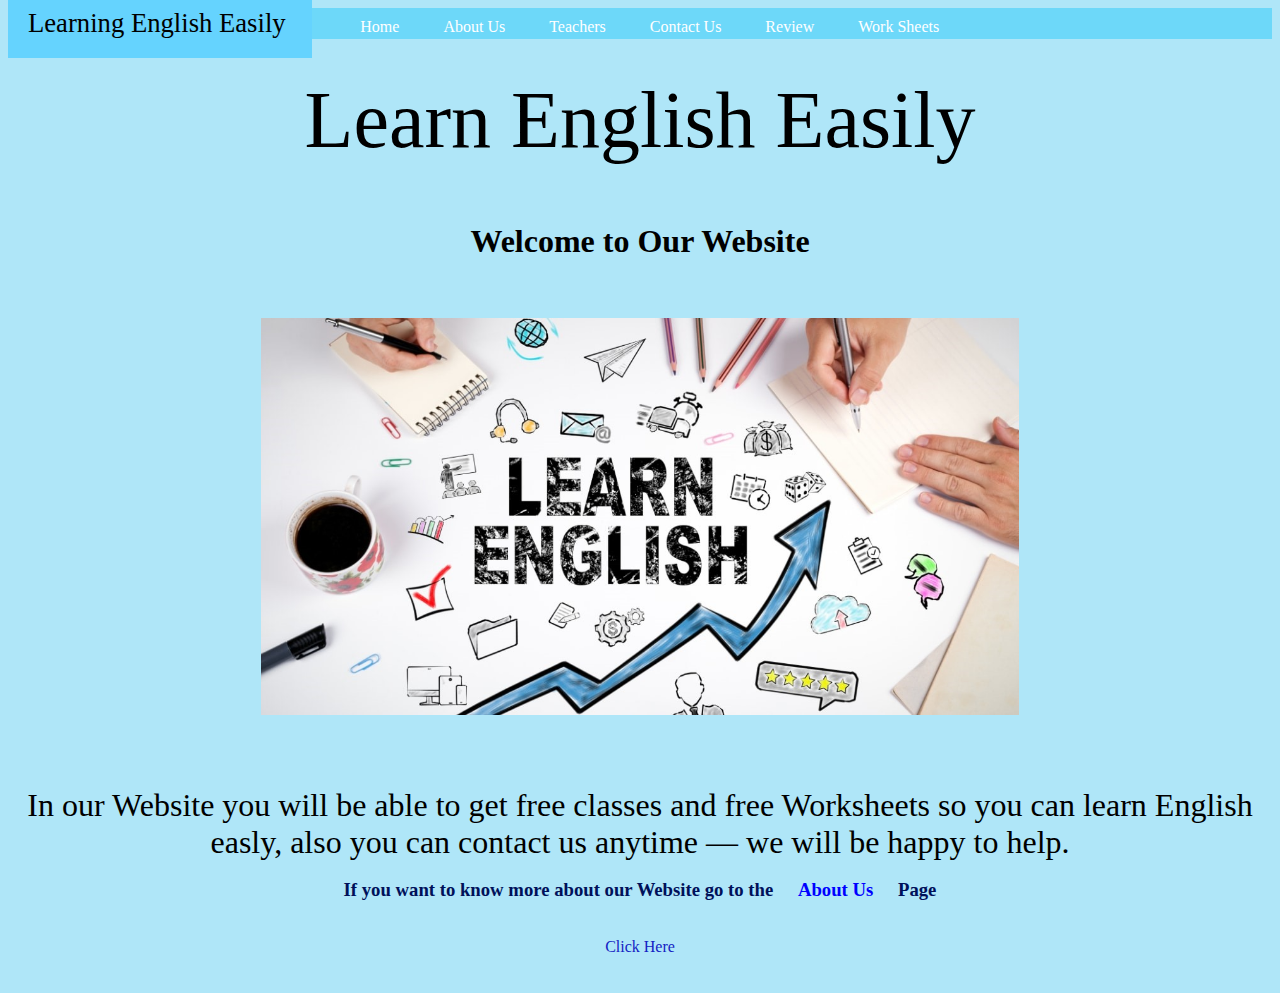
<file: index.html>
<!DOCTYPE html>
<html lang="en">
<head>
    <title>Home Page</title>
    <style>
        a{
            color: white;
            padding: 20px;
            text-decoration: none;
        }
    </style>
</head>
<body style="background-color: #a2e2f7db;">

    <div style="background-color:rgb(109, 216, 249);">
        <a style="background-color: rgb(101, 211, 254); color:rgb(0, 0, 0); font-size: 20pt;">
            Learning English Easily
        </a>&nbsp;&nbsp;&nbsp;&nbsp;&nbsp;&nbsp;

        <a href="index.html">Home</a>
        <a href="Project/AboutUs.html">About Us</a>
        <a href="Project/Teachers.html">Teachers</a>
        <a href="Project/ContactUs.html">Contact Us</a>
        <a href="Project/Review.html">Review</a>
        <a href="Project/WorkSheets.html">Work Sheets</a>
    </div>

    <br><br>
    <div style="text-align: center; color: rgb(0, 0, 0); font-size: 500%;">Learn English Easily</div>
    <br><br>

    <h1 style="text-align: center; color: rgb(0, 0, 0);">Welcome to Our Website</h1>

    <br><br>

    <!-- Centered image -->
    <div style="text-align: center;">
        <img src="Project/english.jpg" alt="Card Image" style="width: 60%; display: block; margin: auto;">
    </div>

    <br><br><br><br>

    <div style="font-size: 200%; text-align: center;">
        In our Website you will be able to get free classes and free Worksheets so you can learn English easly, 
        also you can contact us anytime — we will be happy to help.
    </div>

    <h3 style="text-align: center; color: rgb(0, 17, 90);">
        If you want to know more about our Website go to the
        <a style="color: blue;" href="Project/AboutUs.html">About Us</a> Page
    </h3>

    <a href="Project/AboutUs.html">
        <div style="text-align: center; color: rgb(19, 34, 195);">Click Here</div>
    </a>

</body>
</html>
</file>
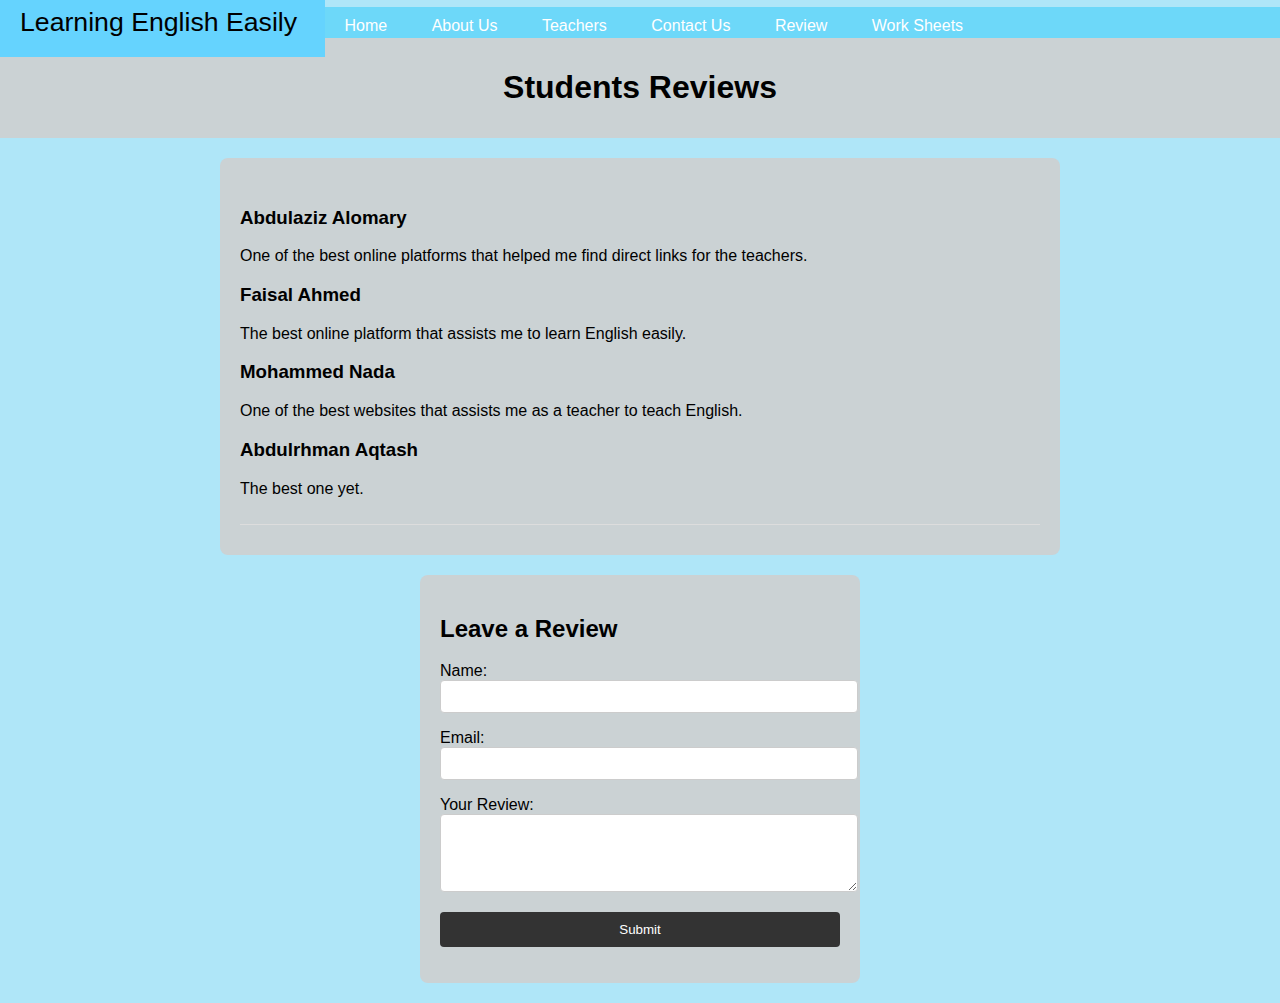
<file: Project/Review.html>
<!DOCTYPE html>
<html lang="en">
<head>
  <meta charset="UTF-8">
  <meta name="viewport" content="width=device-width, initial-scale=1.0">
  <title>Review Page</title>
  <style>
    body {
      font-family: Arial, sans-serif;
      margin: 0;
      padding-top: 7px;
      background-color: #a2e2f7db;
    }

    header {
      background-color: #cfcecedb;
      color: black;
      padding: 10px;
      text-align: center;
    }

    .reviewTeacher {
      max-width: 800px;
      margin: 20px auto;
      padding: 20px;
      background-color: #cfcecedb;
      border-radius: 8px;
    }

    .review {
      border-bottom: 1px solid #ddd;
      padding: 10px 0;
      margin-bottom: 10px;
    }

    .form-container {
      max-width: 400px;
      margin: 20px auto;
      padding: 20px;
      background-color: #cfcecedb;
      border-radius: 8px;
    }

    .form-container input,
    .form-container textarea {
      width: 100%;
      padding: 8px;
      margin-bottom: 16px;
      border: 1px solid #ccc;
      border-radius: 4px;
    }

    .form-container input[type="submit"] {
      background-color: #333;
      color: #fff;
      padding: 10px;
      border: none;
      cursor: pointer;
    }

    .form-container input[type="submit"]:hover {
      background-color: rgb(15, 134, 209);
    }

    a {
      color: white;
      padding: 20px;
      text-decoration: none;
    }
  </style>
</head>
<body>

  <nav>
    <div style="background-color:rgb(109, 216, 249);">
      <a style="background-color: rgb(101, 211, 254); color:black; font-size: 20pt;">
        Learning English Easily
      </a>
      <a href="../index.html">Home</a>
      <a href="AboutUs.html">About Us</a>
      <a href="Teachers.html">Teachers</a>
      <a href="ContactUs.html">Contact Us</a>
      <a href="Review.html">Review</a>
      <a href="WorkSheets.html">Work Sheets</a>
    </div>
  </nav>

  <header>
    <h1>Students Reviews</h1>
  </header>

  <div class="reviewTeacher">
    <div class="review">
      <h3>Abdulaziz Alomary</h3>
      <p>One of the best online platforms that helped me find direct links for the teachers.</p>

      <h3>Faisal Ahmed</h3>
      <p>The best online platform that assists me to learn English easily.</p>

      <h3>Mohammed Nada</h3>
      <p>One of the best websites that assists me as a teacher to teach English.</p>

      <h3>Abdulrhman Aqtash</h3>
      <p>The best one yet.</p>
    </div>
  </div>

  <div class="form-container">
    <h2>Leave a Review</h2>
    <form action="#" method="post">
      Name:
      <input type="text" id="name" name="name" required>

      Email:
      <input type="email" id="email" name="email" required>

      Your Review:
      <textarea id="user-review" name="user-review" rows="4" required></textarea>

      <input type="submit" value="Submit">
    </form>
  </div>

</body>
</html>
</file>
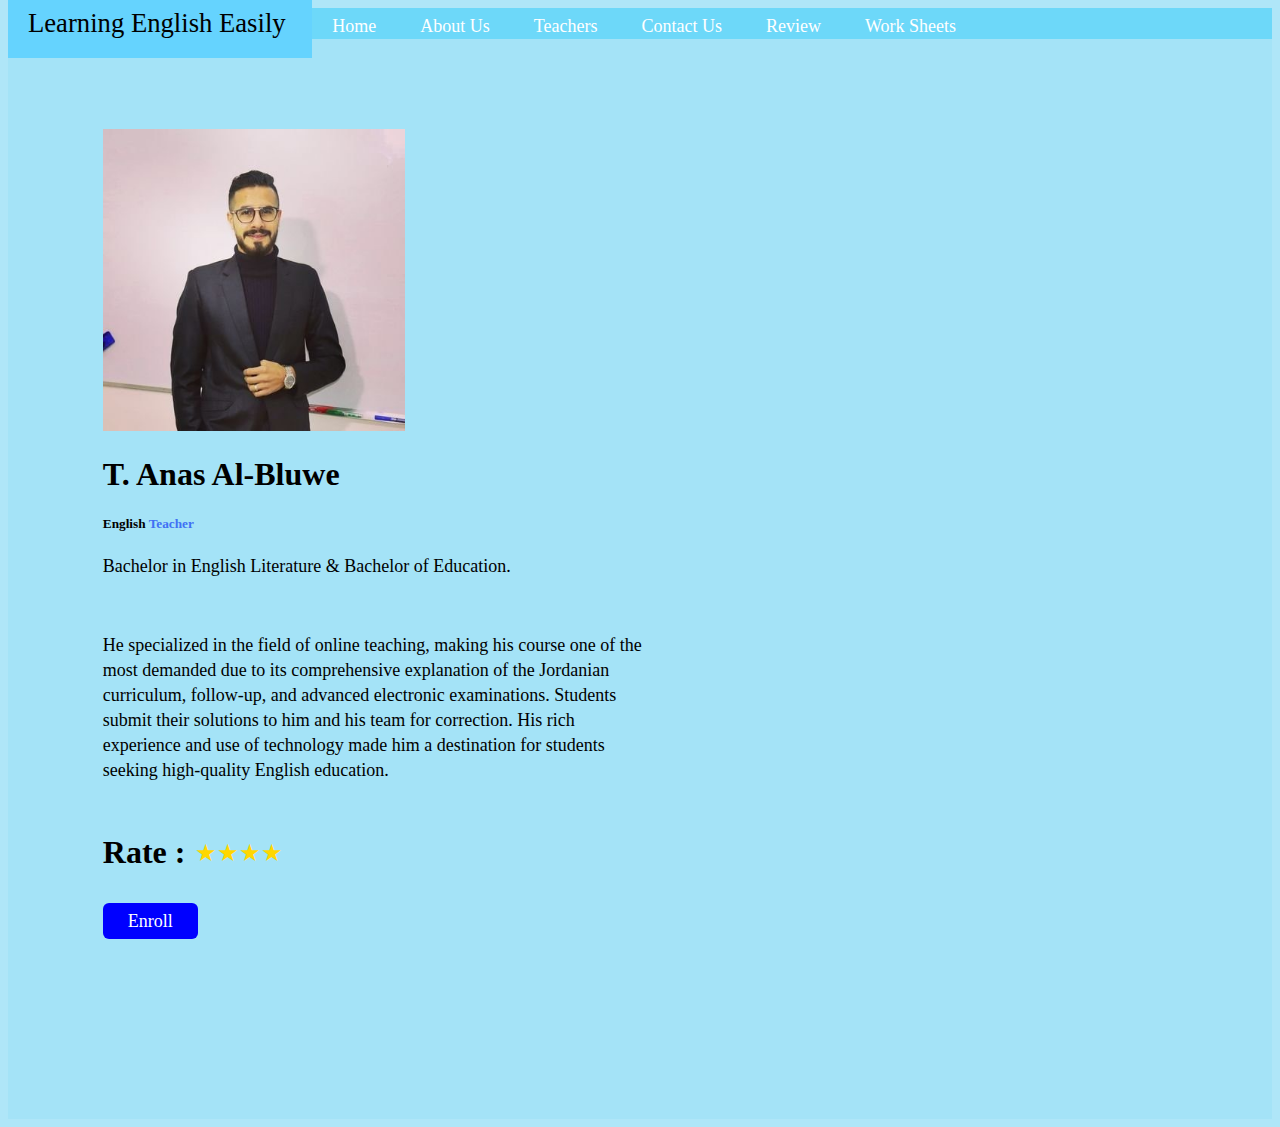
<file: Project/Teacher1.html>
<!DOCTYPE html>
<html lang="en">
<head>
  <meta charset="UTF-8">
  <meta name="viewport" content="width=device-width, initial-scale=1.0">
  <title>Our Teachers</title>

  <link rel="stylesheet" href="style.css">

  <style>
    a {
      color: white;
      padding: 20px;
      text-decoration: none;
      font-size: 18px;
    }

    a:hover {
      color: white;
      text-decoration: none;
    }
  </style>
</head>

<body style="background-color: #a2e2f7db;">

  <!-- Navigation -->
  <nav id="nav">
    <div style="background-color: rgb(109, 216, 249);">
      <a style="background-color: rgb(101, 211, 254); color:black; font-size: 20pt;">
        Learning English Easily
      </a>

      <!-- Correct navigation for pages inside /Project -->
      <a href="../index.html">Home</a>
      <a href="AboutUs.html">About Us</a>
      <a href="Teachers.html">Teachers</a>
      <a href="ContactUs.html">Contact Us</a>
      <a href="Review.html">Review</a>
      <a href="WorkSheets.html">Work Sheets</a>
    </div>
  </nav>

  <!-- Teachers Section -->
  <section class="about-us">
    <div class="about">

      <!-- IMPORTANT: This image must be located at Project/Teacher1.jpg -->
      <img src="Teacher1.jpg" class="pic">

      <div class="text">
        <h1>T. Anas Al-Bluwe</h1>
        <h5>English <span>Teacher</span></h5>

        <p>Bachelor in English Literature & Bachelor of Education.</p>

        <br>

        <p>
          He specialized in the field of online teaching, making his course one of the
          most demanded due to its comprehensive explanation of the Jordanian
          curriculum, follow-up, and advanced electronic examinations. Students submit
          their solutions to him and his team for correction. His rich experience and
          use of technology made him a destination for students seeking high-quality
          English education.
        </p>

        <div class="data">
          <div class="header-rating">
            <h1>Rate :</h1>
            <div class="rating">★★★★</div>
          </div>

          <br>

          <a href="https://www.youtube.com/@%D8%A3_%D8%A7%D9%86%D8%B3_%D8%A7%D9%84%D8%A8%D9%84%D9%88%D9%8A_%D8%AA%D9%88%D8%AC%D9%8A%D9%87%D9%8A_%D8%A7%D9%86%D8%AC%D9%84%D9%8A%D8%B2%D9%8A" 
             class="hire">
            Enroll
          </a>
        </div>

      </div>
    </div>
  </section>

</body>
</html>
</file>
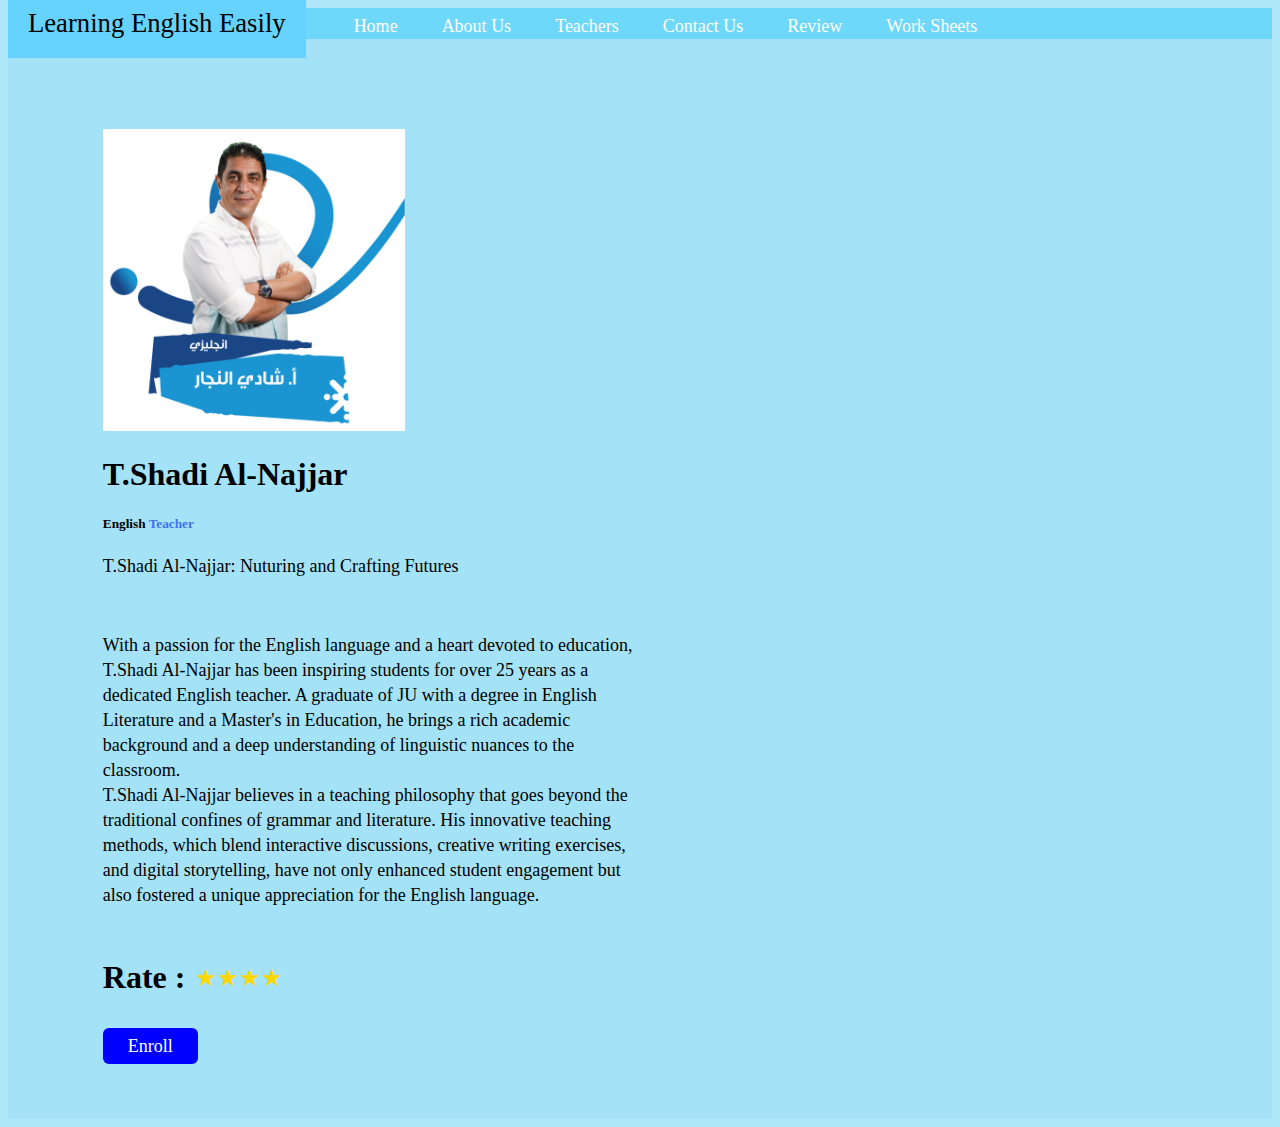
<file: Project/Teacher2.html>
<!DOCTYPE html>

<html lang="en">
<head>
  <meta charset="UTF-8">
  <meta name="viewport" content="width=device-width, initial-scale=1.0">
 <title> our Teachers </title>
  <link rel="stylesheet" href="style.css">
  
  <style>
    a{
      color: white;
      padding: 20px;
      text-decoration: none;
      border: none;
      font-size: 18px;
      
      
      }
    a:hover{
      color: white;
      border: 1px none blue;
      color: #fff;
      text-decoration: none;
      }

  </style>
  
</head>
<body>
  <nav id="nav" style="background-color: #a2e2f7db;">
    <div style="background-color:rgb(109, 216, 249);">
        
      <a style="background-color: rgb(101, 211, 254); color:rgb(0, 0, 0) ; font-size: 20pt; ">Learning English Easily</a>&nbsp;&nbsp;&nbsp;&nbsp;&nbsp;&nbsp;    <a  href="Home.html" >Home</a>
    <a href="AboutUs.html">About Us</a>
    <a  href="Teachers.html">Teachers</a>   
    <a href="ContactUs.html">Contact Us</a>
    <a href="Review.html">Review</a>
    <a href="WorkSheets.html">Work Sheets</a>
  </div>

  </nav>
  <section class="about-us">
    <div class="about">
      <img src="Teacher2.jpg" class="pic">
      <div class="text">
        <h1>T.Shadi Al-Najjar</h1>
        
        <h5>English <span>Teacher</span></h5>
        <p>T.Shadi Al-Najjar: Nuturing and Crafting Futures</p>
            <br>
            <p>With a passion for the English language and a heart devoted to education, T.Shadi Al-Najjar has been inspiring students for over 25 years as a dedicated English teacher. A graduate of JU with a degree in English Literature and a Master's in Education, he brings a rich academic background and a deep understanding of linguistic nuances to the classroom.<br>T.Shadi Al-Najjar believes in a teaching philosophy that goes beyond the traditional confines of grammar and literature. His innovative teaching methods, which blend interactive discussions, creative writing exercises, and digital storytelling, have not only enhanced student engagement but also fostered a unique appreciation for the English language. </p>
        <div class="data">
          <div class="header-rating">
            <h1>Rate :</h1>
            <div class="rating">
                ★★★★
            </div>
        </div>
        <br>
        <a href="https://www.youtube.com/@Shadi.al.najjar" class="hire" >Enroll</a>
        </div>
      </div>
    </div>
    
  </section>
  
</body>
</html>
</file>
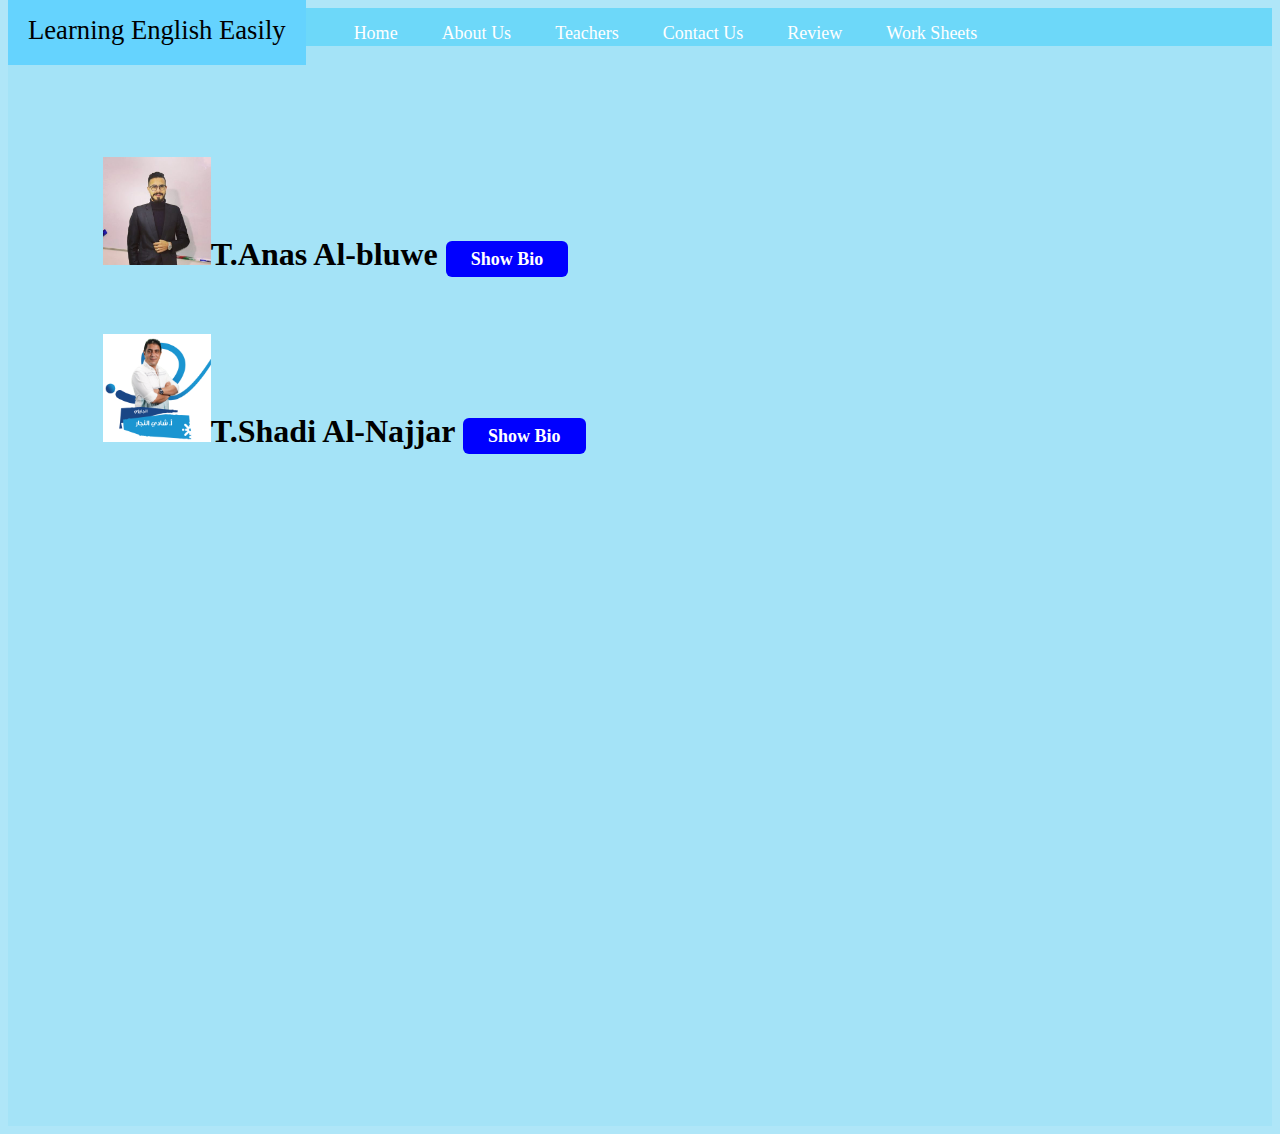
<file: Project/Teachers.html>
<!DOCTYPE html>
<html lang="en">
<head>
    <meta charset="UTF-8">
    <meta name="viewport" content="width=device-width, initial-scale=1.0">
    <title> our Teachers </title>
  <link rel="stylesheet" href="style.css">
  <style>
    
    a{
      color: white;
      padding: 20px;
      text-decoration: none;
      border: none;
      font-size: 18px;
      
      
      }
    a:hover{
      color: white;
      border: 1px none blue;
      color: #fff;
      text-decoration: none;
      }

  </style>
</head>
<body style="background-color: #a2e2f7db;">

  <nav id="nav" >
    <div style="padding-top: 7px; background-color:rgb(109, 216, 249);">
        
      <a style="background-color: rgb(101, 211, 254); color:rgb(0, 0, 0) ; font-size: 20pt; ">Learning English Easily</a>&nbsp;&nbsp;&nbsp;&nbsp;&nbsp;&nbsp;    <a  href="Home.html" >Home</a>
    <a href="AboutUs.html">About Us</a>
    <a href="Teachers.html">Teachers</a>  
    <a href="ContactUs.html">Contact Us</a>
    <a href="Review.html">Review</a>
    <a href="WorkSheets.html">Work Sheets</a>
  </div>

  </nav>
   <div class="about-us">
    <div class="about">
      
      <div class="text">
        <h1><img src="Teacher1.jpg" style=" width: 20%; display: inline;">T.Anas Al-bluwe <a href="Teacher1.html" class="hire">Show Bio</a></h1>
        <br>
        <h1><img src="Teacher2.jpg" style="width: 20%; display: inline;">T.Shadi Al-Najjar <a href="Teacher2.html" class="hire">Show Bio</a></h1>
      </div>
    </div>
    
  </div>
    
</body>
</html>
</file>
<file: Project/style.css>
.about-us{
    height: 100vh;
    width: 100%;
    padding: 90px 0;
    background:  #a2e2f7db;
  }
  .pic{
    height:auto;
    width:  302px;
  }
  body{
   background-color: #a2e2f7db;
  }
  .about{
    width: 1130px;
    max-width: 85%;
    margin: 0 auto;
    align-items: center;
  }
  .text{
    width: 540px;
  }
  .text h2{
    font-size: 90px;
    font-weight: 600;
    margin-bottom: 10px;
    
  
  }
   span{
    color: #4070f4;
  }
  .text p{
    font-size: 18px;
    line-height: 25px;
  }
  .data{
    margin-top: 30px;
  }
  .hire{
    font-size: 18px;
    background: blue;
    color: #fff;
    text-decoration: none;
    border: none;
    padding: 8px 25px;
    border-radius: 6px;
    
  }
  .hire:hover{
    background: #000;
    border: 1px solid #ddd;
  }
  .header-rating {
    display: flex;
    align-items: center;
  }
  
  .rating {
    font-size: 24px;
    color: gold;
    margin-left: 10px;
  }
</file>
